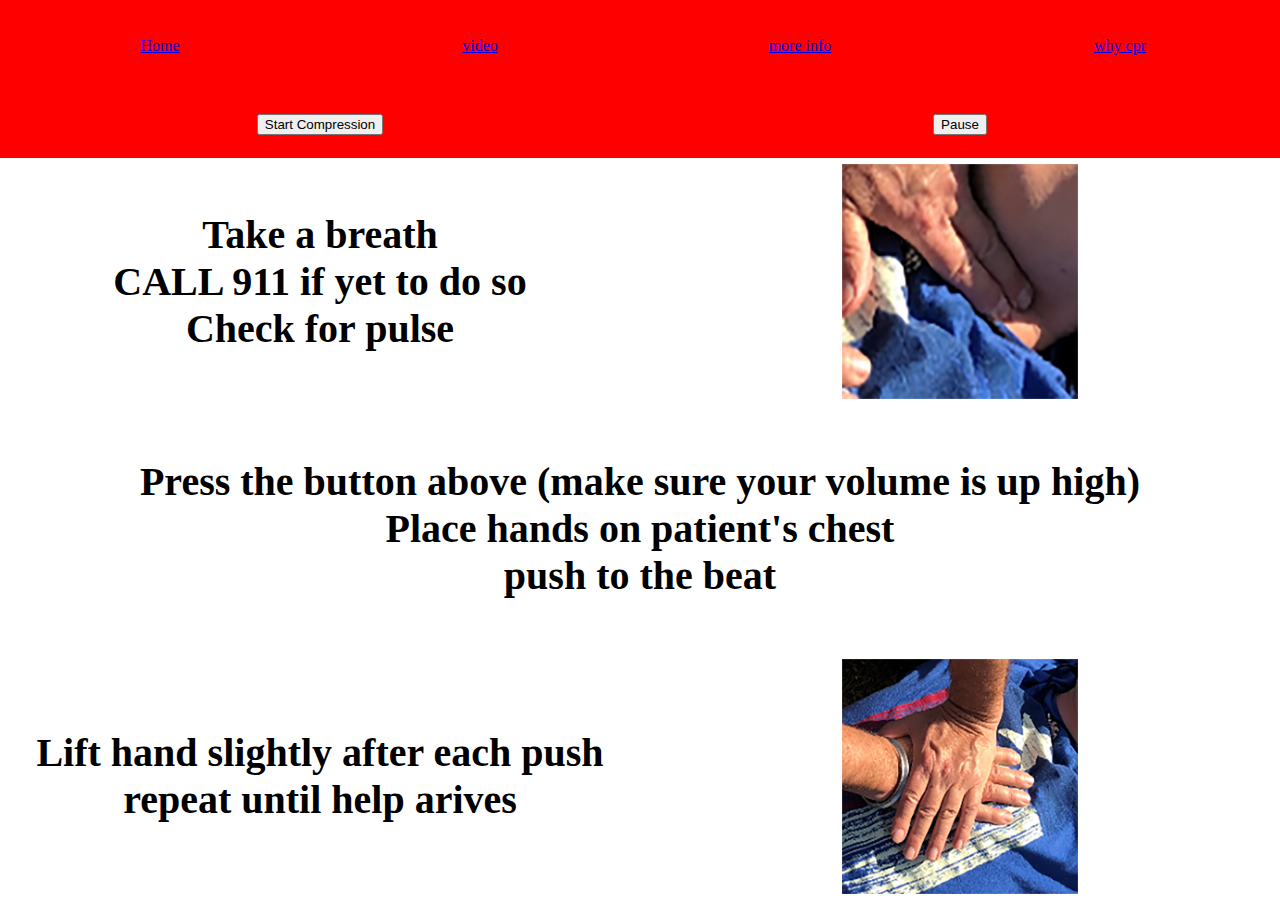
<file: index.html>
<html><head>
		<meta charset="utf-8">
		<meta name="viewport" content="width=device-width, initial-scale=1">
		<title>Reference Card</title>
		<link rel="stylesheet" href="PG1/style.css">
        <link rel="shortcut icon" href="PG1/Images/Staff.png">
	</head>
<body>
    <audio id="alive"><source src="PG1/alive.mp3"></audio>
	<div class="top">
		<div class="menu">
				<div class="item a"><a href="index.html">Home</a></div>
				<div class="item b"><a href="vid.html">video</a></div>
				<div class="item c"><a href="Sources.html">more info</a></div>
				<div class="item d"><a href="why.html">why cpr</a></div>
		</div>
        <div class="header"> <div class="half"><button type="button" onclick="document.getElementById('alive').play()"> Start Compression</button></div><div class="half"><button type="button" onclick="document.getElementById('alive').pause()"> Pause</button></div>
        </div>
	</div>
	<div class="info">
			<div class="container a">
                				<div class="box b">
					<div class="text b"><center><p class="con">Take a breath<br>CALL 911 if yet to do so<br>Check for pulse</p></center></div>
				</div>
				<div class="box a">
					<div class="pic a">
                        <img src="PG1/Images/pulse.PNG" class="size">
					</div>
				</div>

        </div>
			<div class="container content b">
                <center><p class="con">Press the button above (make sure your volume is up high)<br>Place hands on patient's chest<br>push to the beat<br></p></center>
			</div>
			<div class="container c">
				<div class="box f">
					<div class="text f"><center><p class="con">Lift hand slightly after each push<br>repeat until help arives</p></center></div>
				</div>
				                <div class="box e">
					<div class="pic e">
                        <img src="PG1/Images/compression.PNG" class="size">
                    </div>
			     </div>
            </div>
    </div>
</body>
</file>
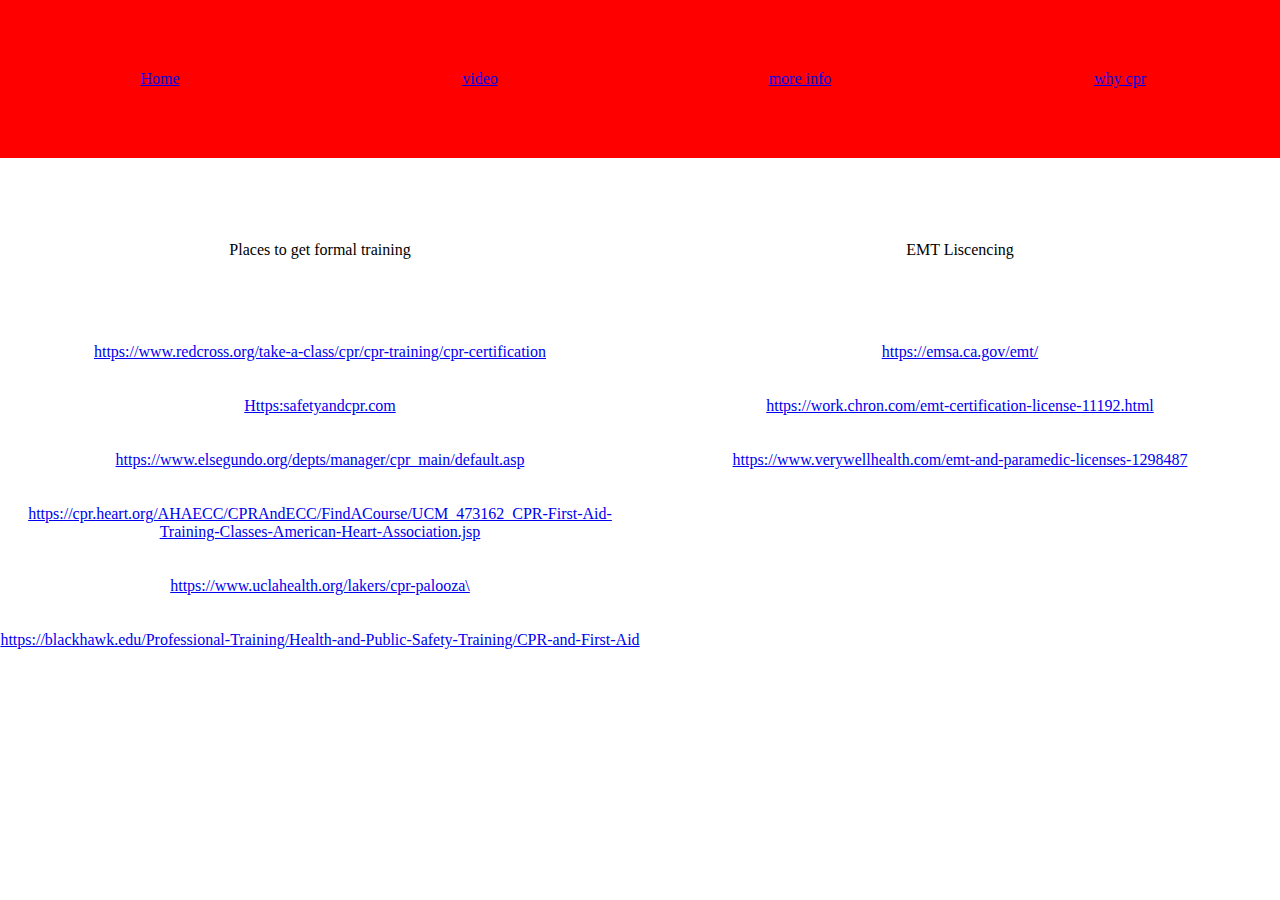
<file: Sources.html>
<html>
    <head>
    <title>Refrence Card</title>
		<link rel="stylesheet" href="Sources/Style.css">
        <link rel="shortcut icon" href="PG1/Images/Staff.png">
    </head>
    <body>
     <div class="top">
				<div class="item a"><a href="index.html">Home</a></div>
				<div class="item b"><a href="vid.html">video</a></div>
				<div class="item c"><a href="Sources.html">more info</a></div>
				<div class="item d"><a href="why.html">why cpr</a></div>
	</div>
    <div class="main">
        <div class="half"> 
            <div class="t">Places to get formal training</div>
            <div class="h">
               <center> <a href="https://www.redcross.org/take-a-class/cpr/cpr-training/cpr-certification"> https://www.redcross.org/take-a-class/cpr/cpr-training/cpr-certification</a><br><br><br>

<a href="https://safetyandcpr.com/">Https:safetyandcpr.com</a><br><br><br>

<a href="https://www.elsegundo.org/depts/manager/cpr_main/default.asp">https://www.elsegundo.org/depts/manager/cpr_main/default.asp</a><br><br><br>

<a href="https://cpr.heart.org/AHAECC/CPRAndECC/FindACourse/UCM_473162_CPR-First-Aid-Training-Classes-American-Heart-Association.jsp">https://cpr.heart.org/AHAECC/CPRAndECC/FindACourse/UCM_473162_CPR-First-Aid-Training-Classes-American-Heart-Association.jsp</a><br><br><br>

<a href="https://www.uclahealth.org/lakers/cpr-palooza\">https://www.uclahealth.org/lakers/cpr-palooza\</a><br><br><br>

<a href="https://blackhawk.edu/Professional-Training/Health-and-Public-Safety-Training/CPR-and-First-Aid">https://blackhawk.edu/Professional-Training/Health-and-Public-Safety-Training/CPR-and-First-Aid</a><br><br><br>
		       </div></center>
        </div>
        <div class="half"> 
            <div class="t">EMT Liscencing</div>
            <div class="h">
<center><a href="https://emsa.ca.gov/emt/">https://emsa.ca.gov/emt/</a><br><br><br>

<a href="https://work.chron.com/emt-certification-license-11192.html">https://work.chron.com/emt-certification-license-11192.html</a><br><br><br>

<a href="https://www.verywellhealth.com/emt-and-paramedic-licenses-1298487">https://www.verywellhealth.com/emt-and-paramedic-licenses-1298487</a><br><br><br>
	</div></center>
        </div>
        
        </div>
    
    </body>
</html>
</file>
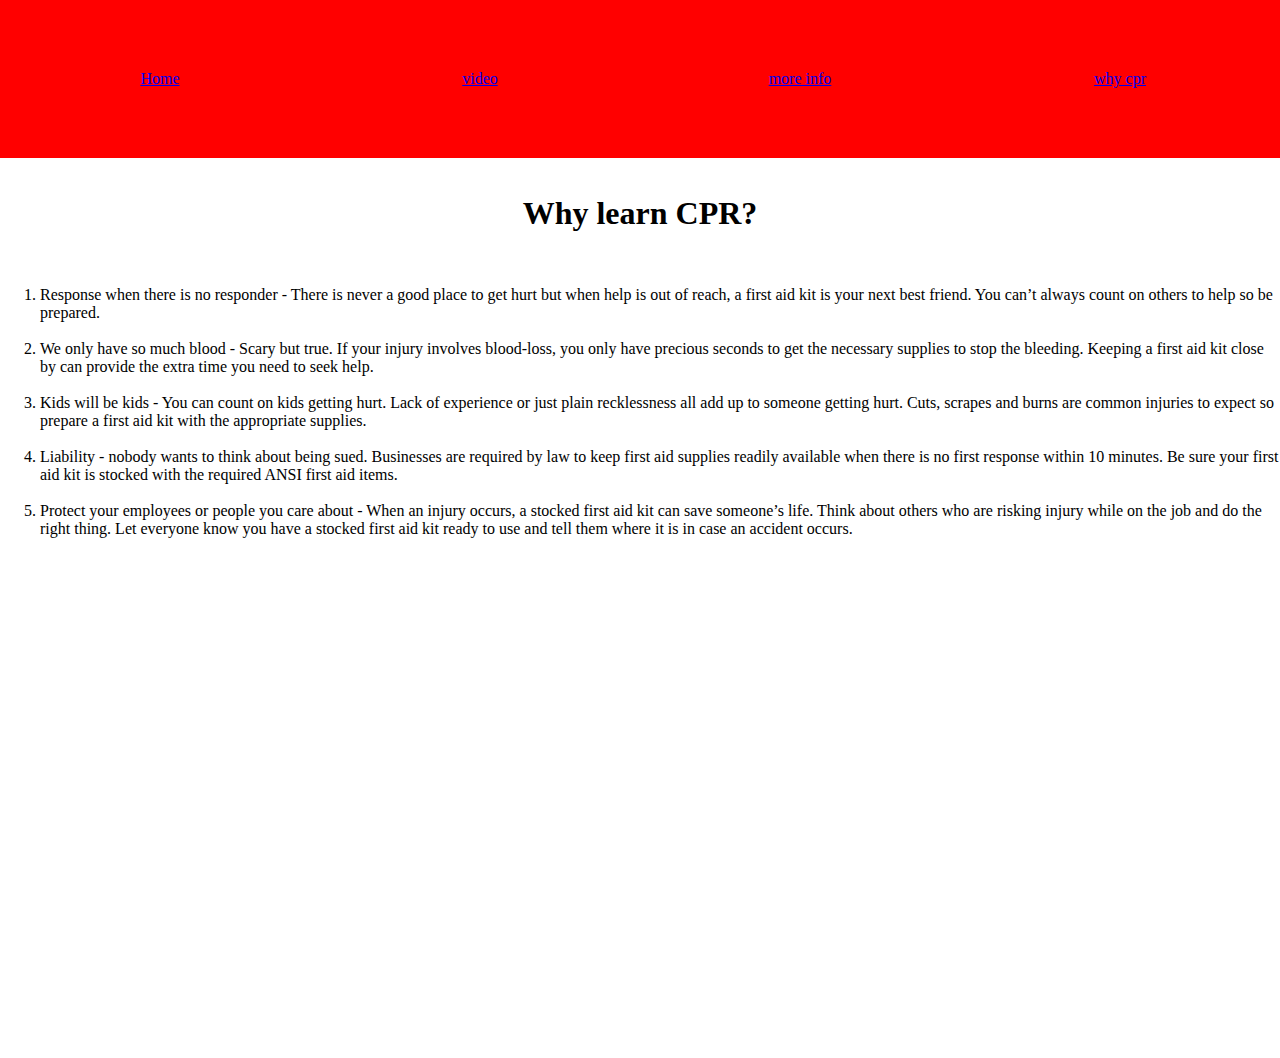
<file: why.html>
<html>
    <head>
    
    		<link rel="stylesheet" href="wh/style.css">
            <link rel="shortcut icon" href="PG1/Images/Staff.png">
    </head>
</html>
<body>
<div class="top">
				<div class="item a"><a href="index.html">Home</a></div>
				<div class="item b"><a href="vid.html">video</a></div>
				<div class="item c"><a href="Sources.html">more info</a></div>
				<div class="item d"><a href="why.html">why cpr</a></div>
	</div>
    <div="main">
    <div class="t"><h1>Why learn CPR?</h1></div>
    <div class="h">
            <ol>
                <li>Response when there is no responder - There is never a good place to get hurt but when help is out of reach, a first aid kit is your next best friend.  You can’t always count on others to help so be prepared.</li><br>
    
                <li>We only have so much blood - Scary but true.  If your injury involves blood-loss, you only have precious seconds to get the necessary supplies to stop the bleeding.  Keeping a first aid kit close by can provide the extra time you need to seek help. 
                </li><br>
                <li>Kids will be kids - You can count on kids getting hurt.  Lack of experience or just plain recklessness all add up to someone getting hurt.  Cuts, scrapes and burns are common injuries to expect so prepare a first aid kit with the appropriate supplies.
</li><br>
                <li>Liability - nobody wants to think about being sued.  Businesses are required by law to keep first aid supplies readily available when there is no first response within 10 minutes.  Be sure your first aid kit is stocked with the required ANSI first aid items.
</li><br>
                <li>Protect your employees or people you care about - When an injury occurs, a stocked first aid kit can save someone’s life.  Think about others who are risking injury while on the job and do the right thing.  Let everyone know you have a stocked first aid kit ready to use and tell them where it is in case an accident occurs.
</li><br>
                
        </ol>    
    </div>

    </div>


</body>
</file>
<file: PG1/style.css>
body {
	width: 100vw;
	height: 100vh;
	margin: 0;
	display: block;
}
.con {
  font-size: 5vw;
    font-weight: bold
}



.info {
	height: 82.5%;
	width: 100%;
	display: block;
    margin: 0;


}

.container {
	height: calc(100%/3);
	width: 100%;
	display: flex;

}
.content {
    align-items: center;
	justify-content: center;
}
.box {
	height: 100%;
	width: 50%;
	display: block;
}
.size {
	max-height: 95%;
	max-width: 95%;
}
.pic {
	height: 100%;
	width: 100%;
	display: flex;
    align-items: center;
	justify-content: center;

}

.text {
	height: 100%;
	width: 100%;
	display: flex;
    align-items: center;
	justify-content: center;
        

}

.top {
	height: 17.5%;
	width: 100%;
	display: block;
    background-color: red;
}

.header {
	height: 42%;
	width: 100%;
	display: flex;

}
.half {
    height: 100%;
    width: 50%;
    display: flex;
    align-items: center;
    justify-content: center;
}
.menu {
	height: 58%;
	width: 100%;
	display: flex;

}

.row {
	height: 50%;
	width: 100%;
	display: flex;
    align-items: center;
    justify-content: center;
}

.item {
	height: 100%;
	width: 25%;
	display: flex;
    align-items: center;
    justify-content: center;
}

@media screen and (min-width: 800px) {
    .con {
    font-size: 40px;
    font-weight: bold;
    }
}
</file>
<file: Sources/Style.css>
body {
	width: 100vw;
	height: 100vh;
	margin: 0;
	display: block;
}
.main{
    	height: 82.5%;
	width: 100%;
	display: flex;
    margin: 0;
}
    .top {
	height: 17.5%;
	width: 100%;
	display: flex;
    background-color: red;
}
.item {
	height: 100%;
	width: 25%;
    display: flex;
    align-items: center;
    justify-content: center;
}
.half {
    height: 100%;
    width: 50%;
    display: block;
}
.t {
    height: 25%;
    width: 100%;
    display: flex;
    align-items: center;
    justify-content: center;
}
.h {
    height: 75%;
    width: 100%;
    display: block;
    align-items: center;
    justify-content: center;
}
</file>
<file: wh/style.css>
body {
	width: 100vw;
	height: 100vh;
	margin: 0;
	display: block;
}
.main{
    	height: 82.5%;
	width: 100%;
	display: block;
    margin: 0;
}
    .top {
	height: 17.5%;
	width: 100%;
	display: flex;
    background-color: red;
}
.item {
	height: 100%;
	width: 25%;
    display: flex;
    align-items: center;
    justify-content: center;
}

.t {
    height: 12.5%;
    width: 100%;
    display: flex;
     align-items: center;
    justify-content: center;
}
.h {
    height: 87.5%;
    width: 100%;
    display:flex;
    align-items:flex-start;
    justify-content:flex-start;
}
</file>
